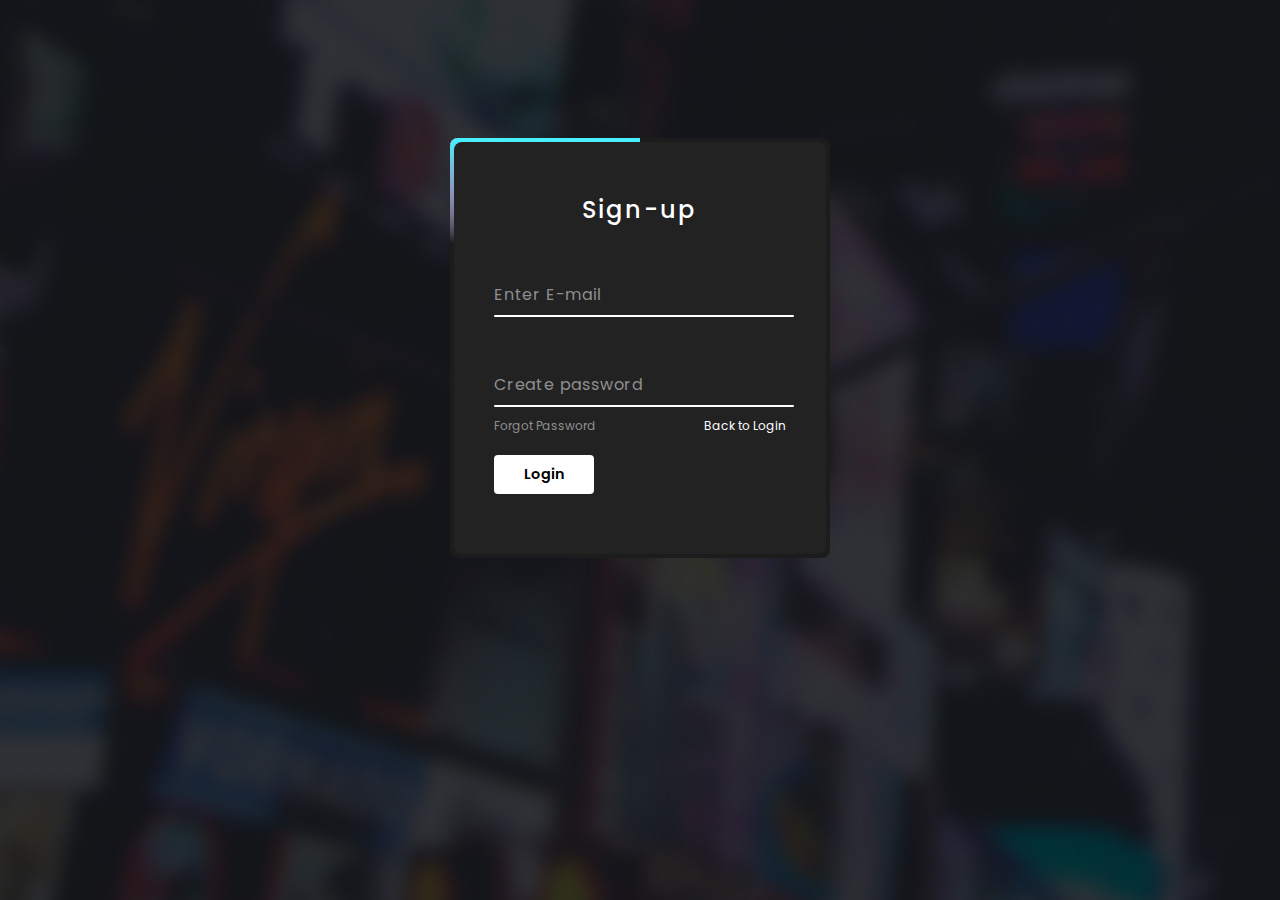
<file: index.html>
<!DOCTYPE html>
<html lang="en">
<head>
    <link rel="stylesheet" href="Signup.css">
    <title>SignUp Page</title>
</head>
<body>
    <div class="box">
        <span class="borderLine"></span>
        <form>
            <h2>Sign-up</h2>
            <div class="inputBox">
                <input type="text" required="required">
                <span>Enter E-mail</span>
                <i></i>
            </div>
            <div class="inputBox">
                <input type="password" required="required">
                <span>Create password</span>
                <i></i>
            </div>
            <div class="links">
                <a href="Forgotpass.html" >Forgot Password</a>
                <a href="LoginPage.html">Back to Login</a>
            </div>
            <input type="submit" value="Login">
        </form>
    </div>
</body>
</html>
</file>
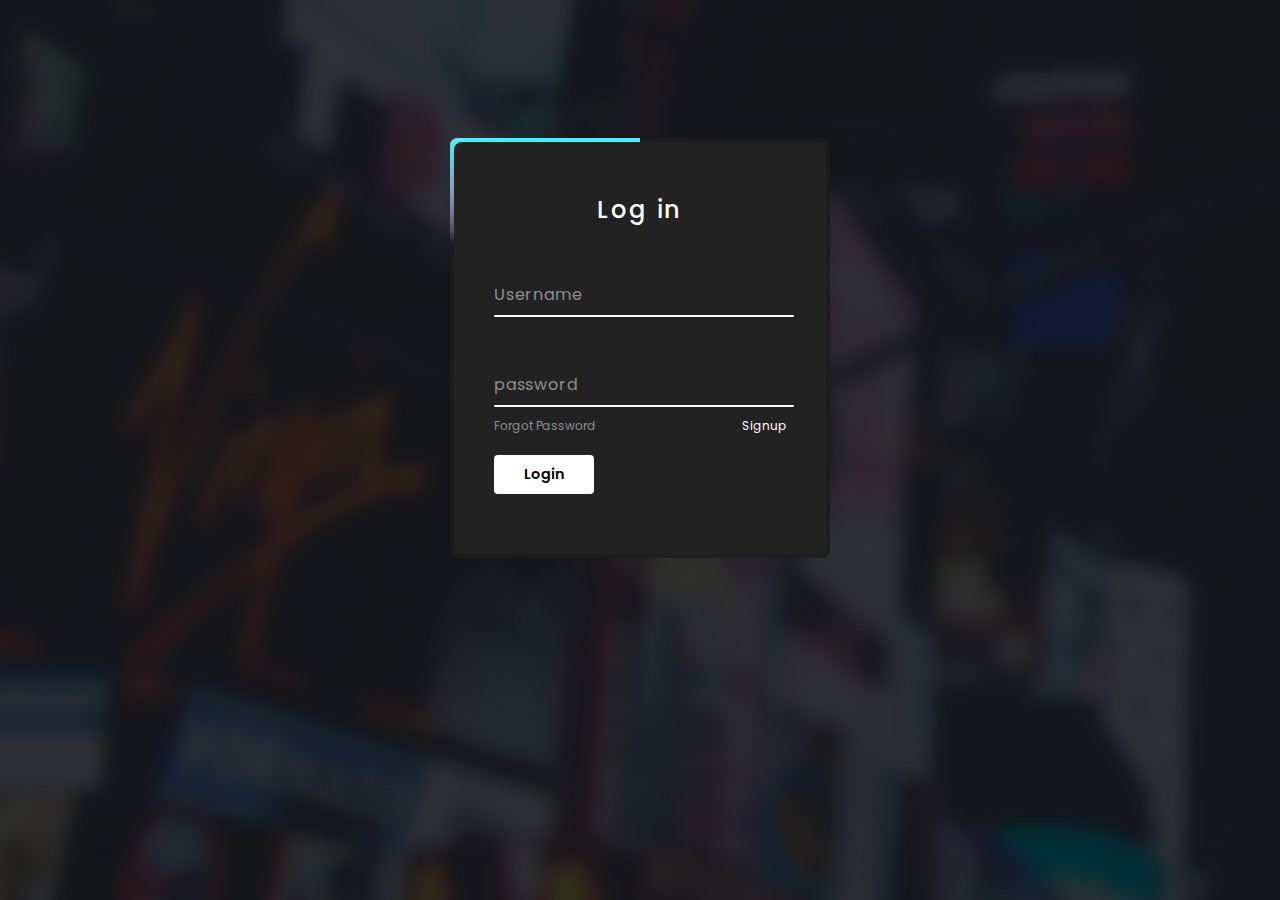
<file: LoginPage.html>
<!DOCTYPE html>
<html lang="en">
<head>
    <link rel="stylesheet" href="Signup.css">
    <title>Login-Page</title>
</head>
<body>
    <div class="box">
        <span class="borderLine"></span>
        <form>
            <h2>Log in</h2>
            <div class="inputBox">
                <input type="text" required="required">
                <span>Username</span>
                <i></i>
            </div>
            <div class="inputBox">
                <input type="password" required="required">
                <span>password</span>
                <i></i>
            </div>
            <div class="links">
                <a href="Forgotpass.html" >Forgot Password</a>
                <a href="index.html">Signup</a>
            </div>
            <input type="submit" value="Login">
        </form>
    </div>
</body>
</html>
</file>
<file: Signup.css>
@import url('https://fonts.googleapis.com/css2?family=Poppins:wght@300;400;500;600;700;800;900&display=swap');

* {
    margin: 0px;
    padding: 0px;
    box-sizing: border-box;
    font-family: 'Poppins', sans-serif;
}

body {
    display: flex;
    justify-content: center;
    align-items: center;
    background-image: url(signbg.jpg);
    height: 695px;
    width: 100%;
    background-repeat: no-repeat;
}

.box {
    position: relative;
    width: 380px;
    height: 420px;
    background: #1c1c1c;
    border-radius: 8px;
    overflow: hidden;
}

.box::before {
    content: '';
    position: absolute;
    top: -50%;
    left: -50%;
    width: 380px;
    height: 420px;
    background: linear-gradient(0deg, transparent,
            transparent, #45f3ff, #45f3ff, #45f3ff);
    z-index: 1;
    transform-origin: bottom right;
    animation: animate 6s linear infinite;
}

.box::after {
    content: '';
    position: absolute;
    top: -50%;
    left: -50%;
    width: 380px;
    height: 420px;
    background: linear-gradient(0deg, transparent,
            transparent, #45f3ff, #45f3ff, #45f3ff);
    z-index: 1;
    transform-origin: bottom right;
    animation: animate 6s linear infinite;
    animation-delay: -3s;
}

.borderLine {
    position: absolute;
    top: 0;
    inset: 0;
}

.borderLine::before {
    content: '';
    position: absolute;
    top: -50%;
    left: -50%;
    width: 380px;
    height: 420px;
    background: linear-gradient(0deg, transparent,
            transparent, #ff2770, #ff2770, #ff2770);
    z-index: 1;
    transform-origin: bottom right;
    animation: animate 6s linear infinite;
    animation-delay: -1.5s;
}

.borderLine::after {
    content: '';
    position: absolute;
    top: -50%;
    left: -50%;
    width: 380px;
    height: 420px;
    background: linear-gradient(0deg, transparent,
            transparent, #ff2770, #ff2770, #ff2770);
    z-index: 1;
    transform-origin: bottom right;
    animation: animate 6s linear infinite;
    animation-delay: -4.5s;
}

@keyframes animate {
    0% {
        transform: rotate(0deg);
    }

    100% {
        transform: rotate(360deg);
    }
}

.box form {
    position: absolute;
    inset: 4px;
    background: #222;
    padding: 50px 40px;
    border-radius: 8px;
    z-index: 2;
    display: flex;
    flex-direction: column;
}

.box form h2 {
    color: #fff;
    font-weight: 500;
    text-align: center;
    letter-spacing: 0.1em;
}

.box form .inputBox {
    position: relative;
    width: 300px;
    margin-top: 35px;
}

.box form .inputBox input {
    position: relative;
    width: 100%;
    padding: 20px 10px 10px;
    background: transparent;
    outline: none;
    border: none;
    box-shadow: none;
    color: #23242a;
    font-size: 1em;
    letter-spacing: 0.05em;
    transition: 0.5s;
    z-index: 10;
}

.box form .inputBox span {
    position: absolute;
    left: 0;
    padding: 20px 0px 10px;
    pointer-events: none;
    color: #8f8f8f;
    font-size: 1em;
    letter-spacing: 0.05em;
    transition: 0.5s;
}

.box form .inputBox input:valid~span,
.box form .inputBox input:focus~span {
    color: #fff;
    font-size: 0.75em;
    transform: translateY(-34px);
}

.box form .inputBox i {
    position: absolute;
    left: 0;
    bottom: 0;
    width: 100%;
    height: 2px;
    background: #fff;
    border-radius: 4px;
    overflow: hidden;
    transition: 0.5s;
    pointer-events: none;
}

.box form .inputBox input:valid~i,
.box form .inputBox input:focus~i {
    height: 44px;
}

.box form .links {
    display: flex;
    justify-content: space-between;
}

.box form .links a {
    margin: 10px 0;
    font-size: 0.75em;
    color: #8f8f8f;
    text-decoration: none;
}

.box form .links a:hover,
.box form .links a:nth-child(2) {
    color: #fff;
}

.box form input[type="submit"] {
    border: none;
    outline: none;
    padding: 9px 25px;
    background: #fff;
    cursor: pointer;
    font-size: 0.9em;
    border-radius: 4px;
    font-weight: 600;
    width: 100px;
    margin-top: 10px;
}

.box form input[type="submit"]:active {
    opacity: 0.8;
}
</file>
